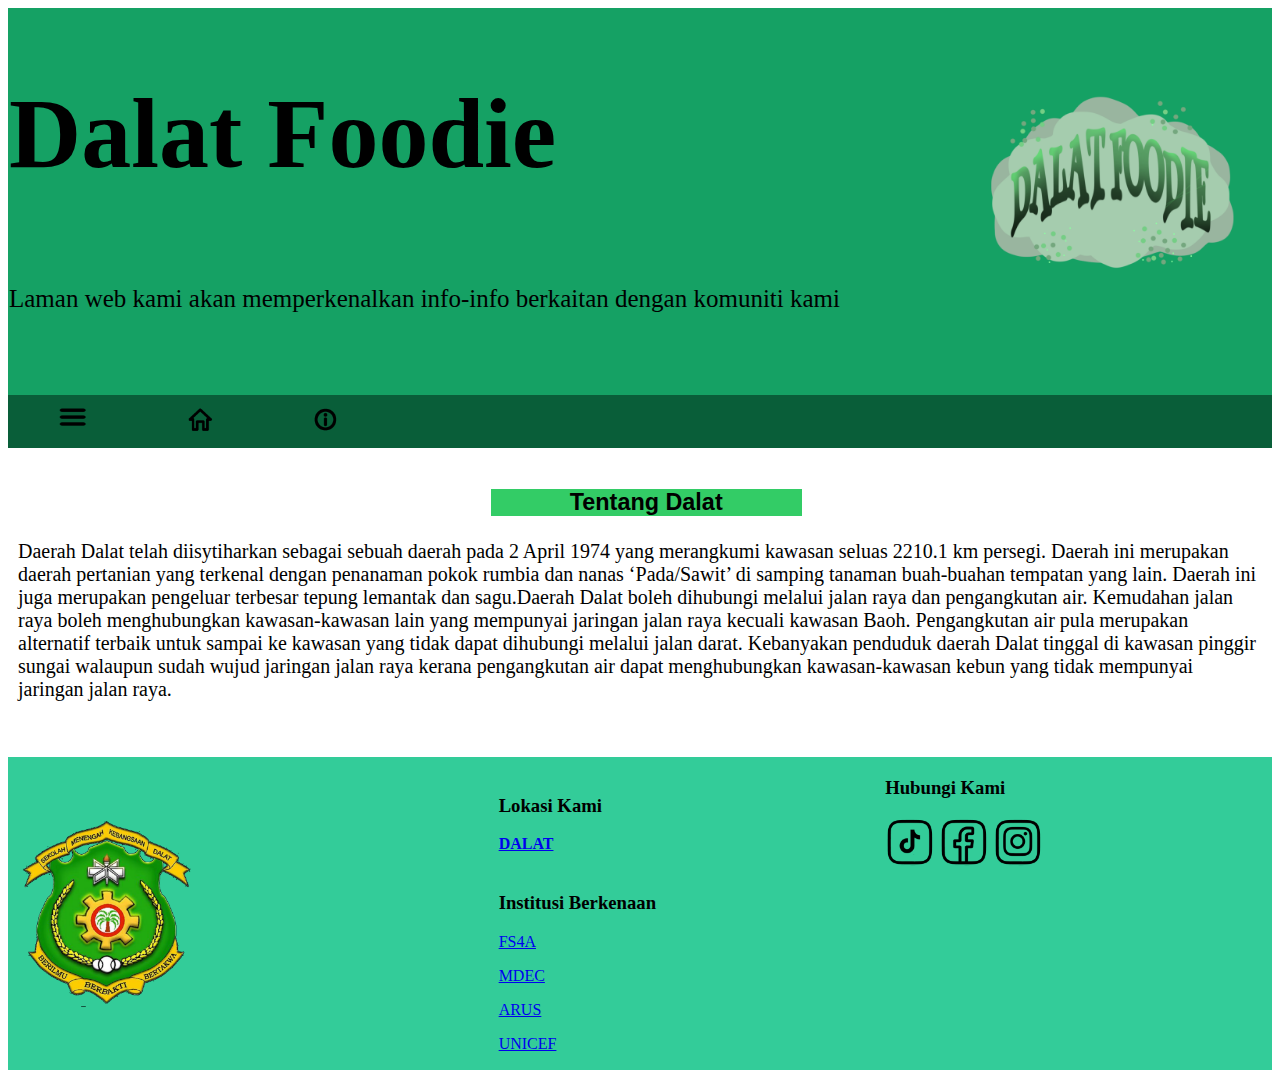
<file: index.html>
<!DOCTYPE html>
<html>
<head>
 <link href="styles.css" rel="stylesheet" type="text/css" />
<title>Dalat Foodie</title>
</head>
<body>




<div class="header"  style="background-color:#15a164">
<style>
        table, th, td {
        border:0px solid white;
        border-collapse:collapse;
	z-index:1;

        th, td {
        background-color:#15a164;
		text-align:left;
	
        }
   </style>

 <table style="width:100%" "height:"100px;" >
	  
        <tr>
		    
  <th> <h1 style="font-size:100px;">Dalat Foodie</h1></th>
 <th rowspan="2"><img src="logo.png" style="margin-left:55px;widht:250px;height:250px;"> 
</th>
         </tr>
	   
          <tr>
         <td><p>Laman web kami akan memperkenalkan info-info berkaitan dengan komuniti kami</p><br><br></td>
	
         </tr>
		 
       
        </table>

</div>

<div class="navbar">
   <div class="subnav">
       <button class="subnavbtn"><img src="menu.png" style="width:30px;height:20px;"><i class="fa fa-caret-down"></i></button>
        <div class="subnav-content">
         <a href="info.html">info makanan</a>
         <a href="kedai.html">kedai makan</a>
         <a href="penjual.html">penjual kecilan</a>
       </div>
    </div>
   <a href="index.html"><img src="home.png" style="width:25px;height:25px;"></a>
   <a href="about.html"><img src="about.png" style="width:25px;height:25px;"></a>
 </div>


<br>

 
<div class="main">
 <div class="ok">
	     <h3>Tentang Dalat<h3>
	  </div>
			  <p>Daerah Dalat telah diisytiharkan sebagai sebuah daerah pada 2 April 1974 yang merangkumi kawasan seluas 2210.1 km persegi.
Daerah ini merupakan daerah pertanian yang terkenal dengan penanaman pokok rumbia dan nanas ‘Pada/Sawit’ di samping tanaman buah-buahan tempatan yang lain.
Daerah ini juga merupakan pengeluar terbesar tepung lemantak dan sagu.Daerah Dalat boleh dihubungi melalui jalan raya dan pengangkutan air. 
Kemudahan jalan raya boleh menghubungkan kawasan-kawasan lain yang mempunyai jaringan jalan raya kecuali kawasan Baoh. Pengangkutan air pula merupakan alternatif terbaik untuk sampai ke kawasan yang tidak dapat dihubungi melalui jalan darat. 
Kebanyakan penduduk daerah Dalat tinggal di kawasan pinggir sungai walaupun sudah wujud jaringan jalan raya kerana pengangkutan air dapat menghubungkan kawasan-kawasan kebun yang tidak mempunyai jaringan jalan raya.</p>
	
</div>




<br>
<br>



      <table style="width:100%" "height:"80px;" >
	  
        <tr>
		     <th rowspan="2" style=" background-color:#33CC99;"><img src="smkd1.png" width="200px" height="200px"/></th>
		     <th style=" background-color:#33CC99;">
			                          <h3>Lokasi Kami</h3>
				 <a href="https://maps.app.goo.gl/WRC9nmmmjsgL6MvM6?g_st=aw">DALAT</a>
                 </form>
			 </th>
			 <th style=" background-color:#33CC99;">
			    <h3>Hubungi Kami</h3>
			   <a href="https://web.whatsapp.com/"><img src=tt.png alt="tt" width="50" height="50"></a>
               <a href="https://www.facebook.com/profile.php?id=100094657007022"><img src=fb.jpg alt="fb" width="50" height="50"></a>
               <a href="https://web.telegram.org/k/"><img src=ig.png alt="ig" width="50" height="50"></a>
				
			 </th>
         </tr>
	   
          <tr>
             <td style=" background-color:#33CC99;">
			 					     <h3>Institusi Berkenaan</h3>
				 <p><a href="https://futureskills.moe-dl.edu.my/utama">FS4A</a></p>
				 <p><a href="https://mdec.my/">MDEC</a><p/>
				 <p><a href="https://arusacademy.org.my/web/">ARUS</a></p>
				 <p><a href="https://help.unicef.org/malaysia/help-children-emergencies?utm_source=googleutm_medium=cpc&utm_campaign=CRE_MY_GOOGLE_SEARCH_BRAND_PROS_CONV_ALL_160123&utm_content=adid_644848746718&utm_term=adgroupid_144466395839&gad_source=1&gclid=CjwKCAjwmaO4BhAhEiwA5p4YL5AyLv9JEvvjX8KYzuJzLoRJIBFzr03EApvrZZQKt3wUd7CzKi4RkhoCHLIQAvD_BwE">
				 UNICEF</a></p>
	 </td>
			 <td style=" background-color:#33CC99;">
			   
				 
			 </td>
         </tr>
		 

       
        </table>

</body>
</html>
</file>
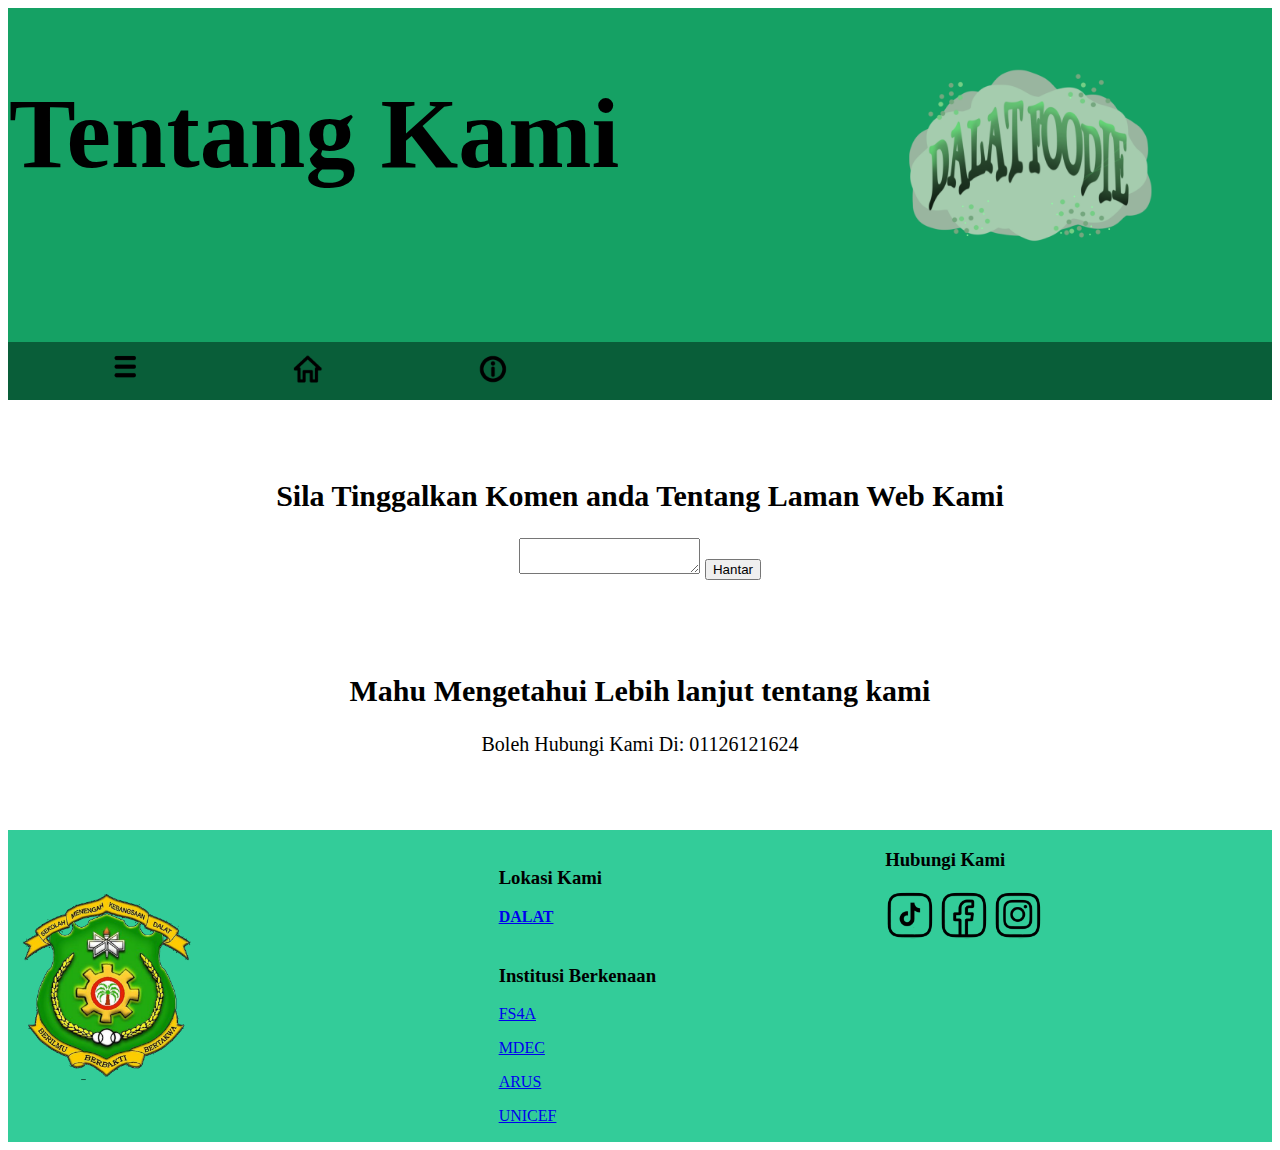
<file: about.html>
<!DOCTYPE html>
<html>
<head>
 <link href="styles.css" rel="stylesheet" type="text/css" />
<title>Dalat Foodie</title>
</head>
<body>




<div class="header"  style="background-color:#15a164">
<style>
        table, th, td {
        border:0px solid white;
        border-collapse:collapse;
	z-index:1;

        th, td {
        background-color:#15a164;
		text-align:left;
	
        }
   </style>

 <table style="width:100%" "height:"100px;" >
	  
        <tr>
		    
  <th> <h1 style="font-size:100px;">Tentang Kami</h1></th>
 <th rowspan="2"><img src="logo.png" style="margin-left:55px;widht:250px;height:250px;"> 
</th>
         </tr>
	   
          <tr>
         <td><p></p><br><br></td>
	
         </tr>
		 
       
        </table>

</div>



 

<div class="navbar">
   <div class="subnav">
       <button class="subnavbtn"><img src="menu.png" style="margin-left:55px;widht:30px;height:25px;"><i class="fa fa-caret-down"></i></button>
        <div class="subnav-content">
         <a href="info.html">info makanan</a>
         <a href="kedai.html">kedai makan</a>
         <a href="penjual.html">penjual kecilan</a>
       </div>
    </div>
   <a href="index.html"><img src="home.png" style="margin-left:55px;width:30px;height:30px;"></a>
   <a href="about.html"><img src="about.png" style="margin-left:55px;width:30px;height:30px;"></a>
 </div>


<br>
<br>
<br>
<div class="sip">
 <h2> Sila Tinggalkan Komen anda Tentang Laman Web Kami</h2>
 <form action="mailto:nurfirzanahqe@gmail.com" method="post" target="_blank">
                     <textarea name="komen" id="komen"></textarea>
 <input type="submit" value="Hantar">
<br>
<br>
<br>
<br>
<h2>Mahu Mengetahui Lebih lanjut tentang kami</h2>
<p> Boleh Hubungi Kami Di: 01126121624</p>
</div>




<br>

<br>
<br>



      <table style="width:100%" "height:"80px;" >
	  
        <tr>
		     <th rowspan="2" style=" background-color:#33CC99;"><img src="smkd1.png" width="200px" height="200px"/></th>
		     <th style=" background-color:#33CC99;">
			                          <h3>Lokasi Kami</h3>
				 <a href="https://maps.app.goo.gl/WRC9nmmmjsgL6MvM6?g_st=aw">DALAT</a>
                 </form>
			 </th>
			 <th style=" background-color:#33CC99;">
			    <h3>Hubungi Kami</h3>
			   <a href="https://web.whatsapp.com/"><img src=tt.png alt="tt" width="50" height="50"></a>
               <a href="https://www.facebook.com/profile.php?id=100094657007022"><img src=fb.jpg alt="fb" width="50" height="50"></a>
               <a href="https://web.telegram.org/k/"><img src=ig.png alt="ig" width="50" height="50"></a>
				
			 </th>
         </tr>
	   
          <tr>
             <td style=" background-color:#33CC99;">
			 					     <h3>Institusi Berkenaan</h3>
				 <p><a href="https://futureskills.moe-dl.edu.my/utama">FS4A</a></p>
				 <p><a href="https://mdec.my/">MDEC</a><p/>
				 <p><a href="https://arusacademy.org.my/web/">ARUS</a></p>
				 <p><a href="https://help.unicef.org/malaysia/help-children-emergencies?utm_source=googleutm_medium=cpc&utm_campaign=CRE_MY_GOOGLE_SEARCH_BRAND_PROS_CONV_ALL_160123&utm_content=adid_644848746718&utm_term=adgroupid_144466395839&gad_source=1&gclid=CjwKCAjwmaO4BhAhEiwA5p4YL5AyLv9JEvvjX8KYzuJzLoRJIBFzr03EApvrZZQKt3wUd7CzKi4RkhoCHLIQAvD_BwE">
				 UNICEF</a></p>
	 </td>
			 <td style=" background-color:#33CC99;">
			   
				 
			 </td>
         </tr>
		 

       
        </table>

</body>
</html>
</file>
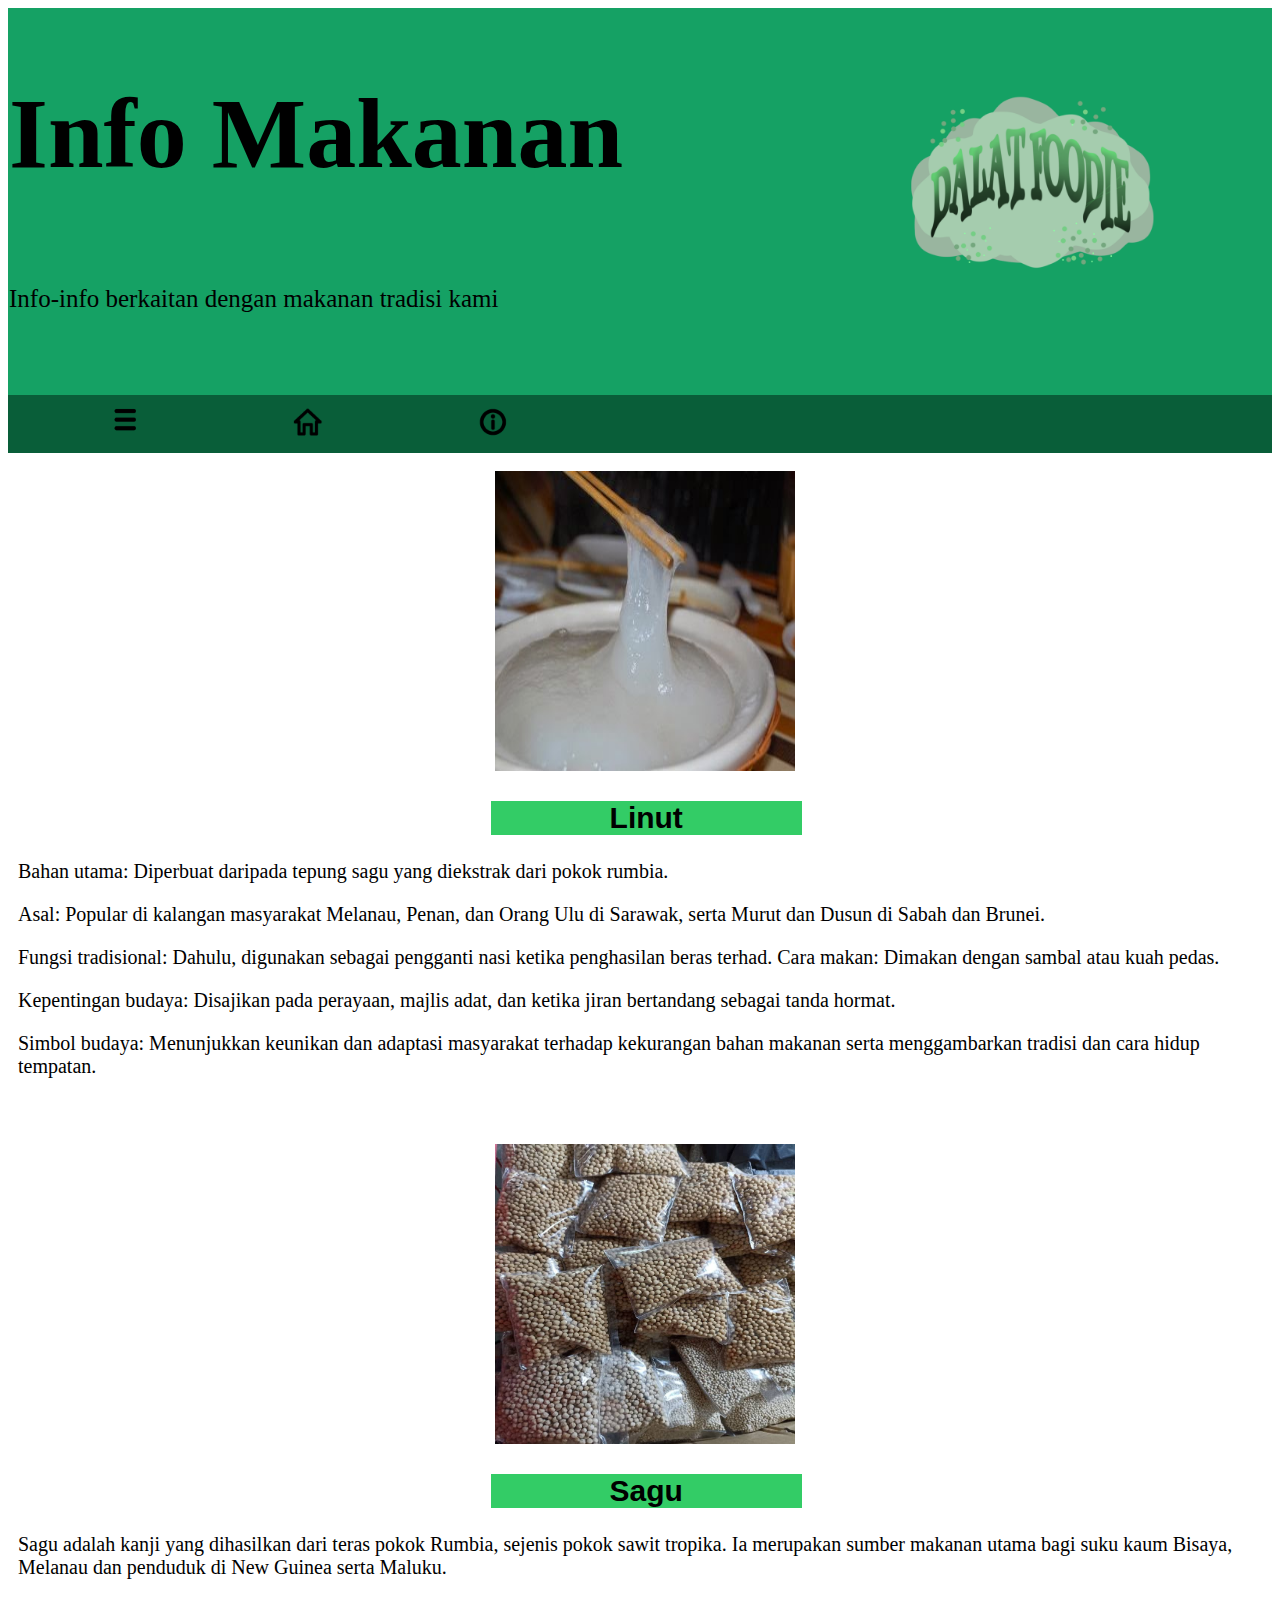
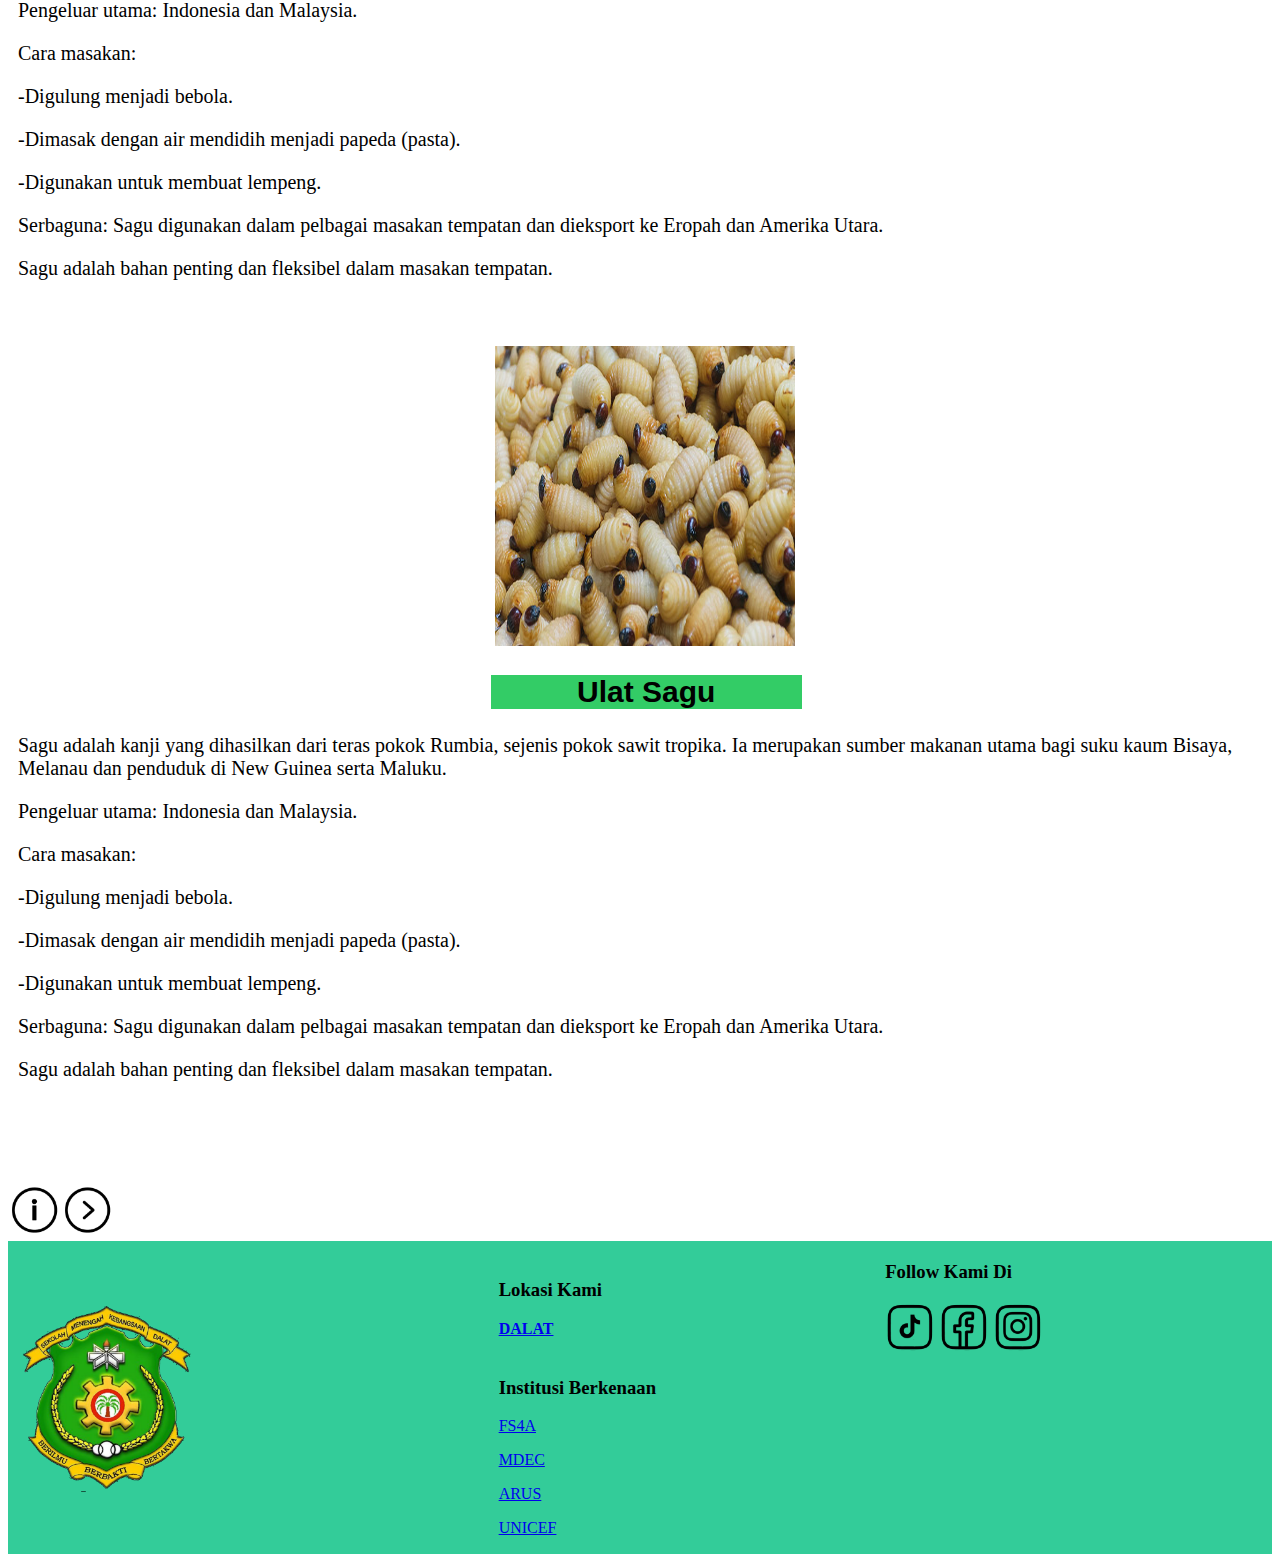
<file: info.html>
<!DOCTYPE html>
<html>
<head>
 <link href="styles.css" rel="stylesheet" type="text/css" />
<title>Dalat Foodie</title>
</head>
<body>




<div class="header"  style="background-color:#15a164">
<style>
        table, th, td {
        border:0px solid white;
        border-collapse:collapse;
	z-index:1;

        th, td {
        background-color:#15a164;
		text-align:left;
	
        }
   </style>

 <table style="width:100%" "height:"100px;" >
	  
        <tr>
		    
  <th> <h1 style="font-size:100px;">Info Makanan</h1></th>
 <th rowspan="2"><img src="logo.png" style="margin-left:55px;widht:250px;height:250px;"> 
</th>
         </tr>
	   
          <tr>
         <td><p>Info-info berkaitan dengan makanan tradisi kami</p><br><br></td>
	
         </tr>
		 
       
        </table>

</div>



 

<div class="navbar">
   <div class="subnav">
       <button class="subnavbtn"><img src="menu.png" style="margin-left:55px;widht:30px;height:25px;"><i class="fa fa-caret-down"></i></button>
        <div class="subnav-content">
         <a href="info.html">info makanan</a>
         <a href="kedai.html">kedai makan</a>
         <a href="penjual.html">penjual kecilan</a>
       </div>
    </div>
   <a href="index.html"><img src="home.png" style="margin-left:55px;width:30px;height:30px;"></a>
   <a href="about.html"><img src="about.png" style="margin-left:55px;width:30px;height:30px;"></a>
 </div>


<br>

 
	<div class="main">
			
			<div class="img">
			   <img src="ninut.jpg" width="300px" height="300px" style="margin-left:290px">
			   </div>
			   
		     	<div class="ok">
			    <h2>Linut</h2>
		     	</div>
			<p>Bahan utama: Diperbuat daripada tepung sagu yang diekstrak dari pokok rumbia.</p>
<p>Asal: Popular di kalangan masyarakat Melanau, Penan, dan Orang Ulu di Sarawak, serta Murut dan Dusun di Sabah dan Brunei.</p>
<p>Fungsi tradisional: Dahulu, digunakan sebagai pengganti nasi ketika penghasilan beras terhad.
Cara makan: Dimakan dengan sambal atau kuah pedas.</p>

<p>Kepentingan budaya: Disajikan pada perayaan, majlis adat, dan ketika jiran bertandang sebagai tanda hormat.</p>
<p>Simbol budaya: Menunjukkan keunikan dan adaptasi masyarakat terhadap kekurangan bahan makanan serta menggambarkan tradisi dan cara hidup tempatan.</p>

<br>
<br>
			
			
			    <div class="img">
                     <img src="sagu.jpg" width="300px" height="300px" style="margin-left:290px">
			    </div>

                        <div class="ok">
		                	<h2>Sagu</h2>
					    </div>
			
			<p>Sagu adalah kanji yang dihasilkan dari teras pokok Rumbia, sejenis pokok sawit tropika. Ia merupakan sumber makanan utama bagi suku kaum Bisaya, Melanau dan penduduk di New Guinea serta Maluku.</p>
<p>Pengeluar utama: Indonesia dan Malaysia.</p>
<p>Cara masakan: </p>
<p>-Digulung menjadi bebola.</p>
<p>-Dimasak dengan air mendidih menjadi papeda (pasta).</p>
<p>-Digunakan untuk membuat lempeng.</p>
<p>Serbaguna: Sagu digunakan dalam pelbagai masakan tempatan dan dieksport ke Eropah dan Amerika Utara. </p>
<p>Sagu adalah bahan penting dan fleksibel dalam masakan tempatan.</p>
<br>
<br>
  
                 <div class="img">
                     <img src="siet.jpg" width="300px" height="300px" style="margin-left:290px" >
			    </div>
 	 	 
                        <div class="ok">
			                 <h2>Ulat Sagu</h2>
			            </div
			<p>Sagu adalah kanji yang dihasilkan dari teras pokok Rumbia, sejenis pokok sawit tropika. Ia merupakan sumber makanan utama bagi suku kaum Bisaya, Melanau dan penduduk di New Guinea serta Maluku.</p>
<p>Pengeluar utama: Indonesia dan Malaysia.</p>
<p>Cara masakan: </p>
<p>-Digulung menjadi bebola.</p>
<p>-Dimasak dengan air mendidih menjadi papeda (pasta).</p>
<p>-Digunakan untuk membuat lempeng.</p>
<p>Serbaguna: Sagu digunakan dalam pelbagai masakan tempatan dan dieksport ke Eropah dan Amerika Utara. </p>
<p>Sagu adalah bahan penting dan fleksibel dalam masakan tempatan.</p>
<br>
<br>
                       
					   
					   </div>


<br>
<br>

         <table align="left" >
         <tr>
		 
		 <td style="border:1px solid white;border-radius:50px;background-color:white;">
		    <a href="about.html"><img src="i.png"  alt=next width=50px; height=50px;></a>
         </td>
 <td style="border:1px solid white;border-radius:50px;background-color:white;">
		    <a href="info1.html"><img src="next.jpg"  alt=next width=50px; height=50px;></a>
         </td>

		 </tr>
		 
		 </table>




<br>
<br>



      <table style="width:100%" "height:"80px;" >
	  
        <tr>
		     <th rowspan="2" style=" background-color:#33CC99;"><img src="smkd1.png" width="200px" height="200px"/></th>
		     <th style=" background-color:#33CC99;">
			                          <h3>Lokasi Kami</h3>
				 <a href="https://maps.app.goo.gl/WRC9nmmmjsgL6MvM6?g_st=aw">DALAT</a>
                 </form>
			 </th>
			 <th style=" background-color:#33CC99;">
			      <h3>Follow Kami Di</h3>
			   <a href="https://www.tiktok.com/@dalatfoodie_?lang=en"><img src=tt.png alt="tt" width="50" height="50"></a>
               <a href="https://web.facebook.com/profile.php?id=61569606660793"><img src=fb.jpg alt="fb" width="50" height="50"></a>
               <a href="https://www.instagram.com/dalat.foodie/"><img src=ig.png alt="ig" width="50" height="50"></a>

				
			 </th>
         </tr>
	   
          <tr>
             <td style=" background-color:#33CC99;">
			 					     <h3>Institusi Berkenaan</h3>
				 <p><a href="https://futureskills.moe-dl.edu.my/utama">FS4A</a></p>
				 <p><a href="https://mdec.my/">MDEC</a><p/>
				 <p><a href="https://arusacademy.org.my/web/">ARUS</a></p>
				 <p><a href="https://help.unicef.org/malaysia/help-children-emergencies?utm_source=googleutm_medium=cpc&utm_campaign=CRE_MY_GOOGLE_SEARCH_BRAND_PROS_CONV_ALL_160123&utm_content=adid_644848746718&utm_term=adgroupid_144466395839&gad_source=1&gclid=CjwKCAjwmaO4BhAhEiwA5p4YL5AyLv9JEvvjX8KYzuJzLoRJIBFzr03EApvrZZQKt3wUd7CzKi4RkhoCHLIQAvD_BwE">
				 UNICEF</a></p>
	 </td>
			 <td style=" background-color:#33CC99;">
			   
				 
			 </td>
         </tr>
		 

       
        </table>

</body>
</html>
</file>
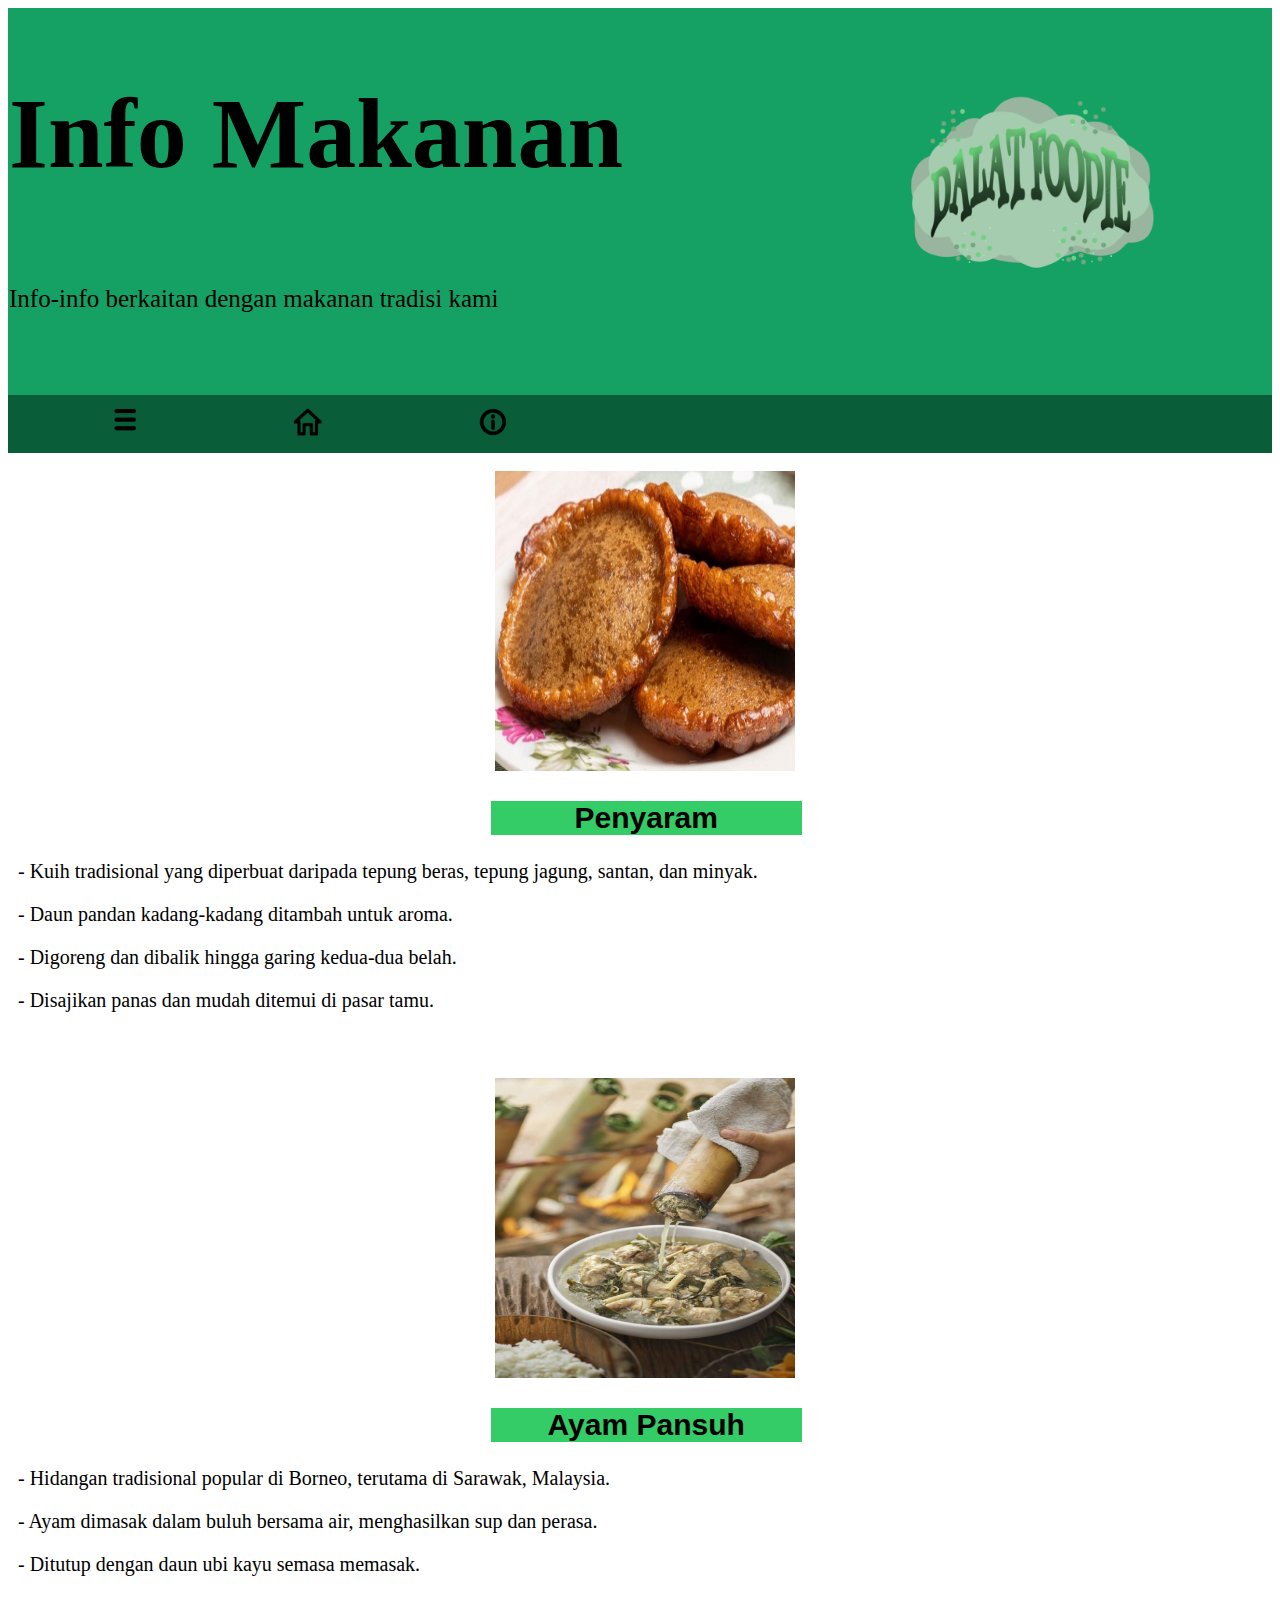
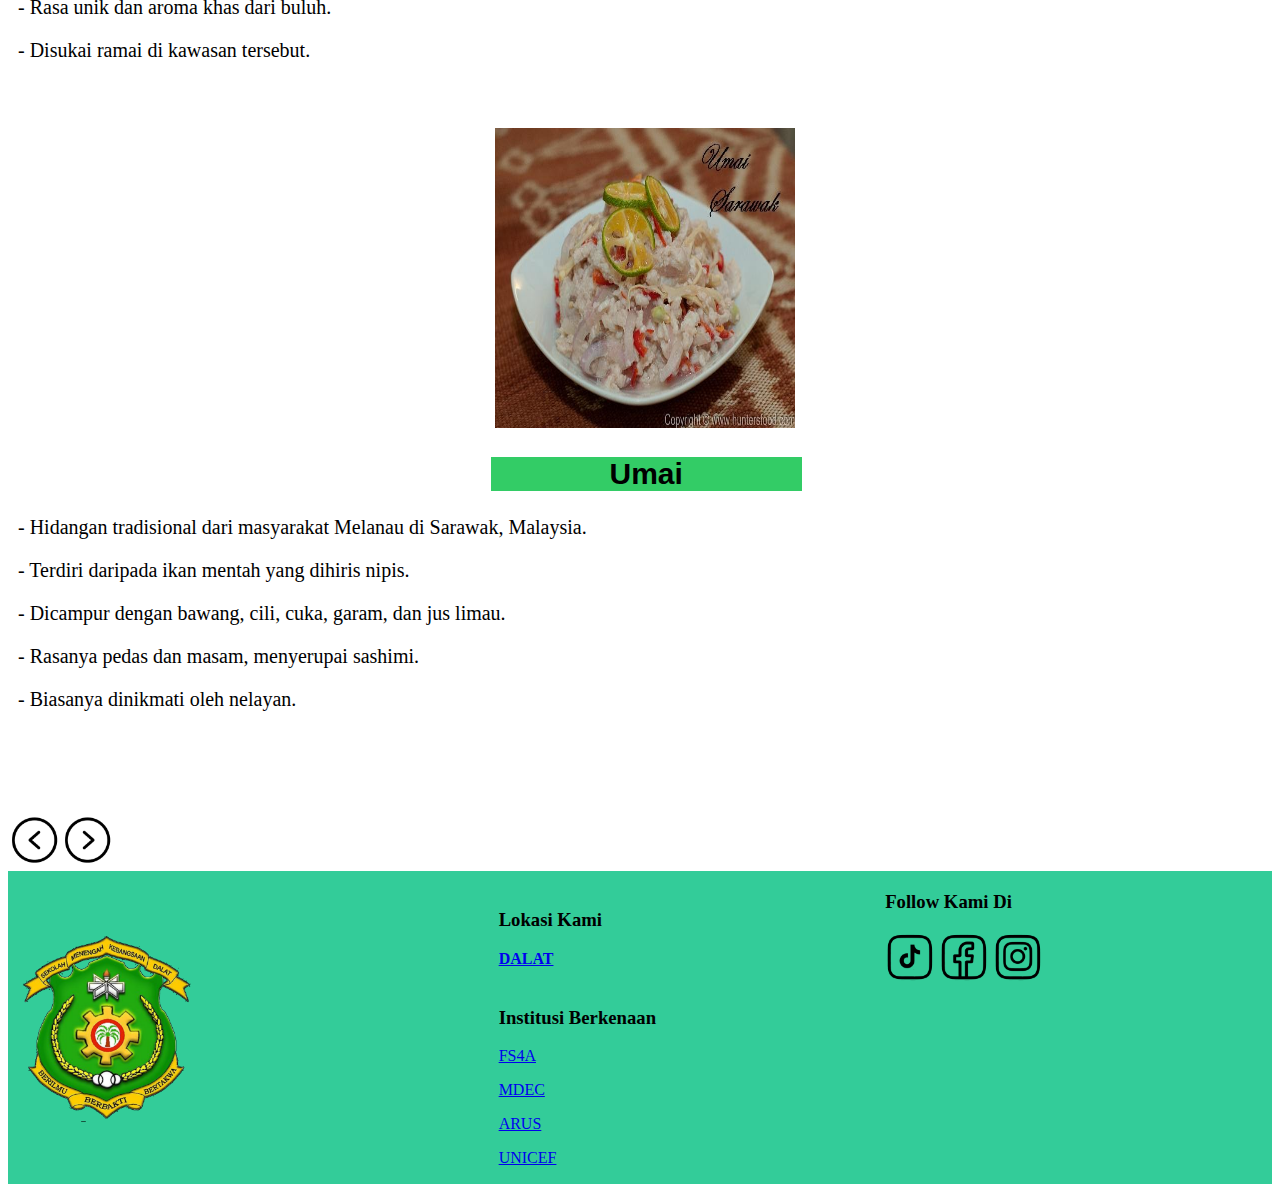
<file: info1.html>
<!DOCTYPE html>
<html>
<head>
 <link href="styles.css" rel="stylesheet" type="text/css" />
<title>Dalat Foodie</title>
</head>
<body>




<div class="header"  style="background-color:#15a164">
<style>
        table, th, td {
        border:0px solid white;
        border-collapse:collapse;
	z-index:1;

        th, td {
        background-color:#15a164;
		text-align:left;
	
        }
   </style>

 <table style="width:100%" "height:"100px;" >
	  
        <tr>
		    
  <th> <h1 style="font-size:100px;">Info Makanan</h1></th>
 <th rowspan="2"><img src="logo.png" style="margin-left:55px;widht:250px;height:250px;"> 
</th>
         </tr>
	   
          <tr>
         <td><p>Info-info berkaitan dengan makanan tradisi kami</p><br><br></td>
	
         </tr>
		 
       
        </table>

</div>



 

<div class="navbar">
   <div class="subnav">
       <button class="subnavbtn"><img src="menu.png" style="margin-left:55px;widht:30px;height:25px;"><i class="fa fa-caret-down"></i></button>
        <div class="subnav-content">
         <a href="info.html">info makanan</a>
         <a href="kedai.html">kedai makan</a>
         <a href="penjual.html">penjual kecilan</a>
       </div>
    </div>
   <a href="index.html"><img src="home.png" style="margin-left:55px;width:30px;height:30px;"></a>
   <a href="about.html"><img src="about.png" style="margin-left:55px;width:30px;height:30px;"></a>
 </div>


<br>

 



			<div class="main">
			
			<div class="img">
			   <img src="penyaram.jpg" width="300px" height="300px" style="margin-left:290px">
			   </div>
			   
		     	<div class="ok">
			    <h2>Penyaram</h2>
		     	</div>
			<p>- Kuih tradisional yang diperbuat daripada tepung beras, tepung jagung, santan, dan minyak.</p>
<p>- Daun pandan kadang-kadang ditambah untuk aroma.</p>
<p>- Digoreng dan dibalik hingga garing kedua-dua belah.</p>
<p>- Disajikan panas dan mudah ditemui di pasar tamu.</p>
<br>
<br>
			
			
			    <div class="img">
                     <img src="aympansuh.jpg" width="300px" height="300px" style="margin-left:290px">
			    </div>

                        <div class="ok">
		                	<h2>Ayam Pansuh</h2>
					    </div>
			
			<p>- Hidangan tradisional popular di Borneo, terutama di Sarawak, Malaysia.</p>
<p>- Ayam dimasak dalam buluh bersama air, menghasilkan sup dan perasa.</p>
<p>- Ditutup dengan daun ubi kayu semasa memasak.</p>
<p>- Rasa unik dan aroma khas dari buluh.</p>
<p>- Disukai ramai di kawasan tersebut.</p>  
<br>
<br>
                 <div class="img">
                     <img src="umai.jpg"  width="300px" height="300px" style="margin-left:290px">
			    </div>
 	 	 
                        <div class="ok">
			                 <h2>Umai</h2>
			            </div
			<p>- Hidangan tradisional dari masyarakat Melanau di Sarawak, Malaysia.</p>
<p>- Terdiri daripada ikan mentah yang dihiris nipis.</p>
<p>- Dicampur dengan bawang, cili, cuka, garam, dan jus limau.</p>
<p>- Rasanya pedas dan masam, menyerupai sashimi.</p>
<p>- Biasanya dinikmati oleh nelayan.</p>
<br>
<br>					   
					   </div>
					   
            <br>
			<br>
			
		 <table align="left" >
         <tr>
		 <td style="border:1px solid white;border-radius:50px;background-color:white;">
		    <a href="info.html"><img src="back.jpg"  alt=next width=50px; height=50px;></a>
         </td>
		 <td style="border:1px solid white;border-radius:50px;background-color:white;">
		    <a href="info2.html"><img src="next.jpg"  alt=next width=50px; height=50px;></a>
         </td>
		 </tr>
		 
		 </table>



<br>
<br>



      <table style="width:100%" "height:"80px;" >
	  
        <tr>
		     <th rowspan="2" style=" background-color:#33CC99;"><img src="smkd1.png" width="200px" height="200px"/></th>
		     <th style=" background-color:#33CC99;">
			                          <h3>Lokasi Kami</h3>
				 <a href="https://maps.app.goo.gl/WRC9nmmmjsgL6MvM6?g_st=aw">DALAT</a>
                 </form>
			 </th>
			 <th style=" background-color:#33CC99;">
			      <h3>Follow Kami Di</h3>
			   <a href="https://www.tiktok.com/@dalatfoodie_?lang=en"><img src=tt.png alt="tt" width="50" height="50"></a>
               <a href="https://web.facebook.com/profile.php?id=61569606660793"><img src=fb.jpg alt="fb" width="50" height="50"></a>
               <a href="https://www.instagram.com/dalat.foodie/"><img src=ig.png alt="ig" width="50" height="50"></a>

				
			 </th>
         </tr>
	   
          <tr>
             <td style=" background-color:#33CC99;">
			 					     <h3>Institusi Berkenaan</h3>
				 <p><a href="https://futureskills.moe-dl.edu.my/utama">FS4A</a></p>
				 <p><a href="https://mdec.my/">MDEC</a><p/>
				 <p><a href="https://arusacademy.org.my/web/">ARUS</a></p>
				 <p><a href="https://help.unicef.org/malaysia/help-children-emergencies?utm_source=googleutm_medium=cpc&utm_campaign=CRE_MY_GOOGLE_SEARCH_BRAND_PROS_CONV_ALL_160123&utm_content=adid_644848746718&utm_term=adgroupid_144466395839&gad_source=1&gclid=CjwKCAjwmaO4BhAhEiwA5p4YL5AyLv9JEvvjX8KYzuJzLoRJIBFzr03EApvrZZQKt3wUd7CzKi4RkhoCHLIQAvD_BwE">
				 UNICEF</a></p>
	 </td>
			 <td style=" background-color:#33CC99;">
			   
				 
			 </td>
         </tr>
		 

       
        </table>

</body>
</html>
</file>
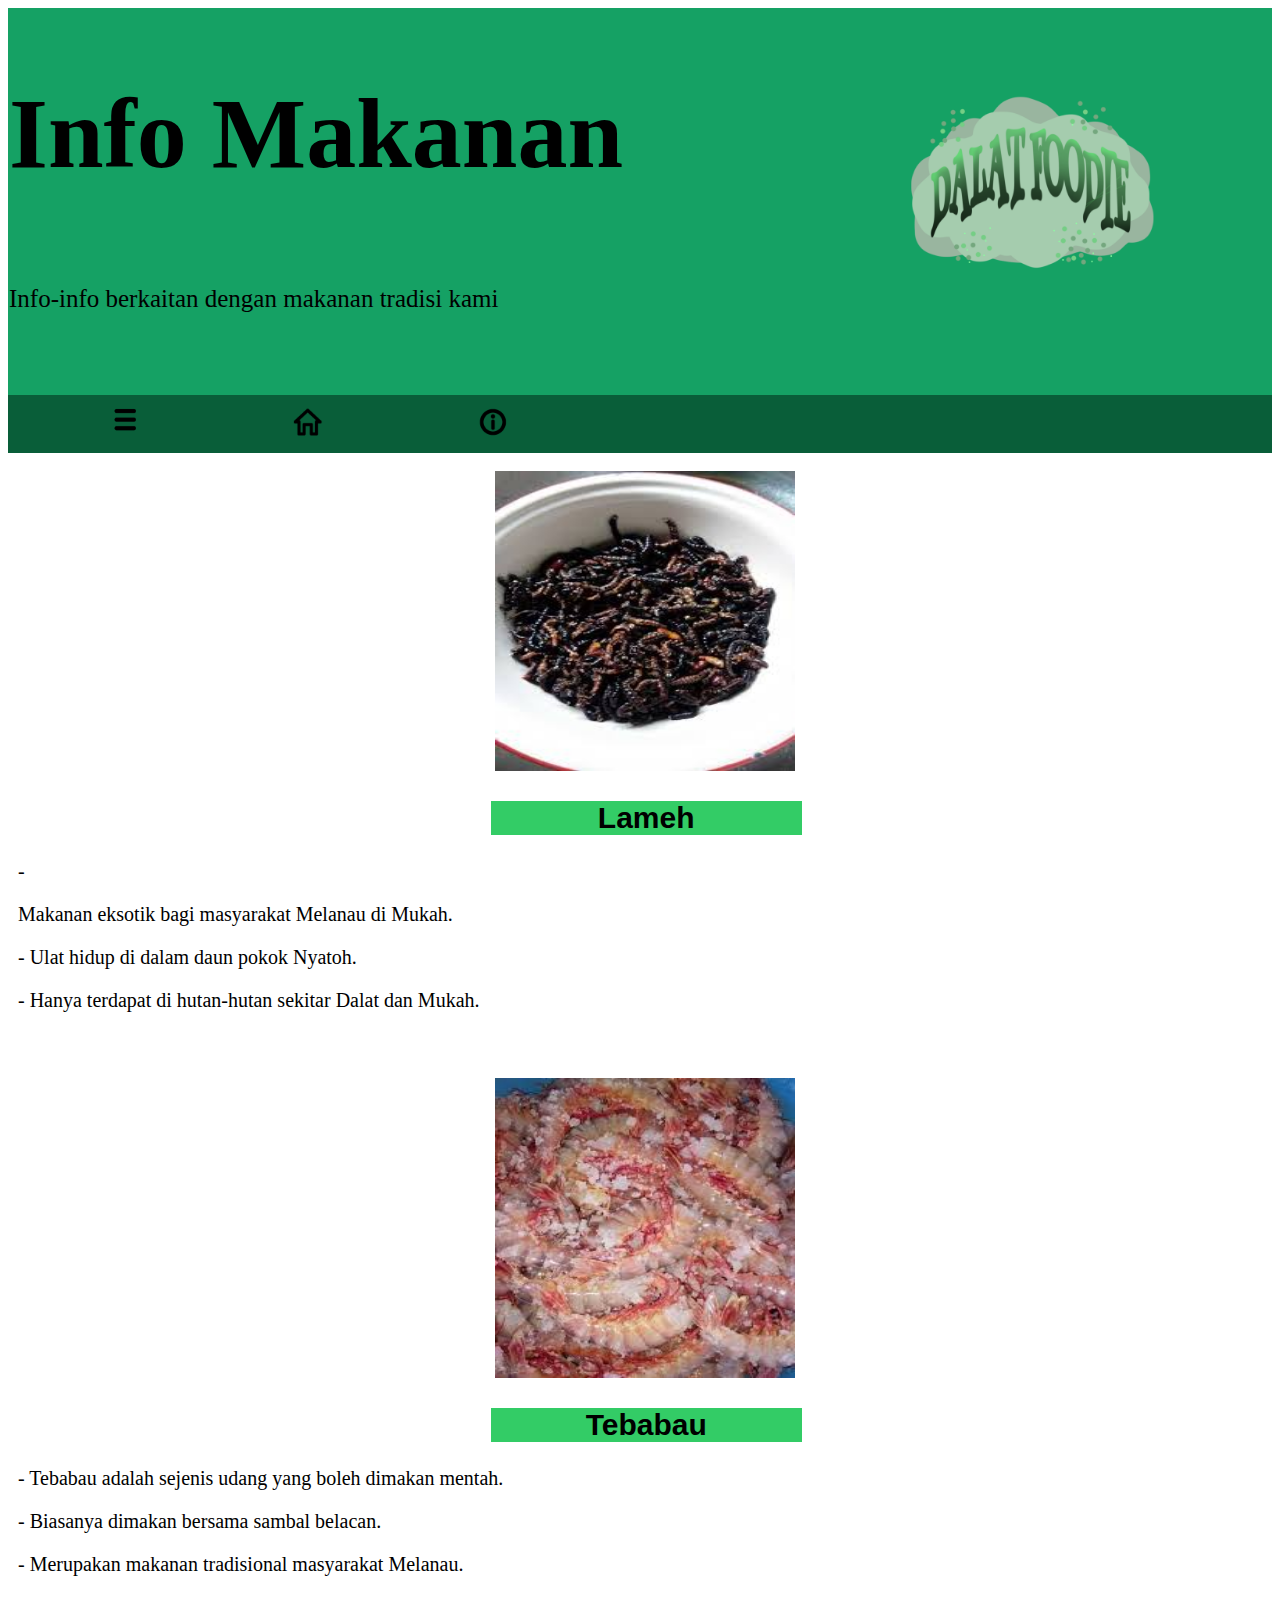
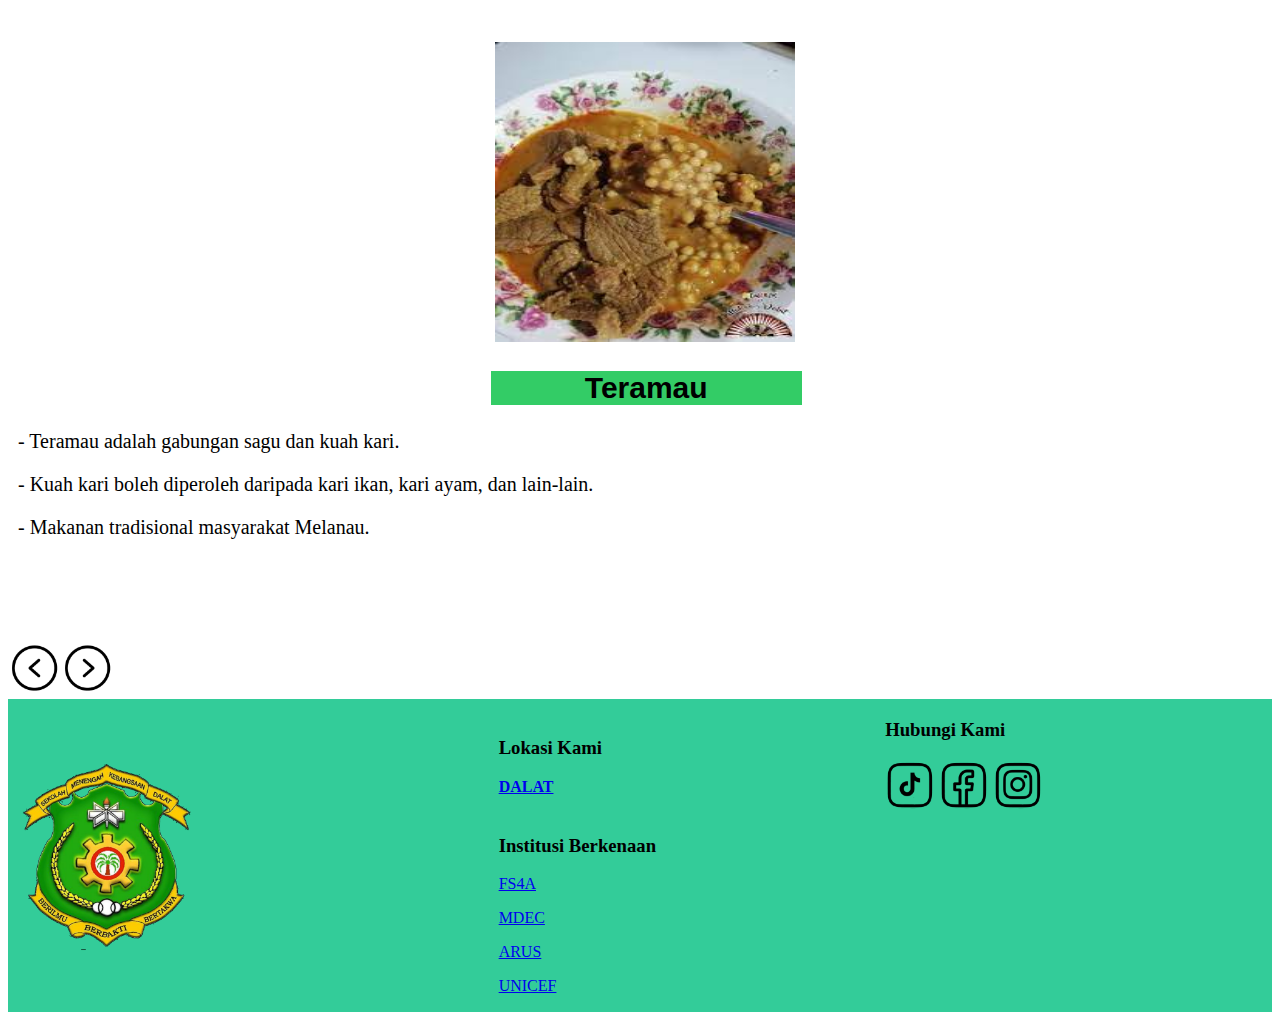
<file: info2.html>
<!DOCTYPE html>
<html>
<head>
 <link href="styles.css" rel="stylesheet" type="text/css" />
<title>Dalat Foodie</title>
</head>
<body>




<div class="header"  style="background-color:#15a164">
<style>
        table, th, td {
        border:0px solid white;
        border-collapse:collapse;
	z-index:1;

        th, td {
        background-color:#15a164;
		text-align:left;
	
        }
   </style>

 <table style="width:100%" "height:"100px;" >
	  
        <tr>
		    
  <th> <h1 style="font-size:100px;">Info Makanan</h1></th>
 <th rowspan="2"><img src="logo.png" style="margin-left:55px;widht:250px;height:250px;"> 
</th>
         </tr>
	   
          <tr>
         <td><p>Info-info berkaitan dengan makanan tradisi kami</p><br><br></td>
	
         </tr>
		 
       
        </table>

</div>



 

<div class="navbar">
   <div class="subnav">
       <button class="subnavbtn"><img src="menu.png" style="margin-left:55px;widht:30px;height:25px;"><i class="fa fa-caret-down"></i></button>
        <div class="subnav-content">
         <a href="info.html">info makanan</a>
         <a href="kedai.html">kedai makan</a>
         <a href="penjual.html">penjual kecilan</a>
       </div>
    </div>
   <a href="index.html"><img src="home.png" style="margin-left:55px;width:30px;height:30px;"></a>
   <a href="about.html"><img src="about.png" style="margin-left:55px;width:30px;height:30px;"></a>
 </div>


<br>

 
			<div class="main">
			
			<div class="img">
			   <img src="lameh.jpg" width="300px" height="300px" style="margin-left:290px">
			   </div>
			   
		     	<div class="ok">
			    <h2>Lameh</h2>
		     	</div>
			-<p> Makanan eksotik bagi masyarakat Melanau di Mukah.</p>
<p>- Ulat hidup di dalam daun pokok Nyatoh.</p>
<p>- Hanya terdapat di hutan-hutan sekitar Dalat dan Mukah.</p>
<br>
<br>
			
			
			    <div class="img">
                     <img src="tebabau.jpg" width="300px" height="300px" style="margin-left:290px">
			    </div>

                        <div class="ok">
		                	<h2>Tebabau</h2>
					    </div>
			
			<p>- Tebabau adalah sejenis udang yang boleh dimakan mentah.</p>
<p>- Biasanya dimakan bersama sambal belacan.</p>
<p>- Merupakan makanan tradisional masyarakat Melanau.</p>  
<br>
<br>
                 <div class="img">
                     <img src="teramau.jpg"  width="300px" height="300px" style="margin-left:290px">
			    </div>
 	 	 
                        <div class="ok">
			                 <h2>Teramau</h2>
			            </div
			<p>- Teramau adalah gabungan sagu dan kuah kari.</p>
<p>- Kuah kari boleh diperoleh daripada kari ikan, kari ayam, dan lain-lain.</p>
<p>- Makanan tradisional masyarakat Melanau.</p>
<br>
<br>					   
					   </div>
					   
            <br>
			<br>
			
		 <table align="left" >
         <tr>
		 <td style="border:1px solid white;border-radius:50px;background-color:white;">
		    <a href="info1.html"><img src="back.jpg"  alt=next width=50px; height=50px;></a>
         </td>
		 <td style="border:1px solid white;border-radius:50px;background-color:white;">
		    <a href="info3.html"><img src="next.jpg"  alt=next width=50px; height=50px;></a>
         </td>
		 </tr>
		 
		 </table>




<br>
<br>



      <table style="width:100%" "height:"80px;" >
	  
        <tr>
		     <th rowspan="2" style=" background-color:#33CC99;"><img src="smkd1.png" width="200px" height="200px"/></th>
		     <th style=" background-color:#33CC99;">
			                          <h3>Lokasi Kami</h3>
				 <a href="https://maps.app.goo.gl/WRC9nmmmjsgL6MvM6?g_st=aw">DALAT</a>
                 </form>
			 </th>
			 <th style=" background-color:#33CC99;">
			    <h3>Hubungi Kami</h3>
			   <a href="https://web.whatsapp.com/"><img src=tt.png alt="tt" width="50" height="50"></a>
               <a href="https://www.facebook.com/profile.php?id=100094657007022"><img src=fb.jpg alt="fb" width="50" height="50"></a>
               <a href="https://web.telegram.org/k/"><img src=ig.png alt="ig" width="50" height="50"></a>
				
			 </th>
         </tr>
	   
          <tr>
             <td style=" background-color:#33CC99;">
			 					     <h3>Institusi Berkenaan</h3>
				 <p><a href="https://futureskills.moe-dl.edu.my/utama">FS4A</a></p>
				 <p><a href="https://mdec.my/">MDEC</a><p/>
				 <p><a href="https://arusacademy.org.my/web/">ARUS</a></p>
				 <p><a href="https://help.unicef.org/malaysia/help-children-emergencies?utm_source=googleutm_medium=cpc&utm_campaign=CRE_MY_GOOGLE_SEARCH_BRAND_PROS_CONV_ALL_160123&utm_content=adid_644848746718&utm_term=adgroupid_144466395839&gad_source=1&gclid=CjwKCAjwmaO4BhAhEiwA5p4YL5AyLv9JEvvjX8KYzuJzLoRJIBFzr03EApvrZZQKt3wUd7CzKi4RkhoCHLIQAvD_BwE">
				 UNICEF</a></p>
	 </td>
			 <td style=" background-color:#33CC99;">
			   
				 
			 </td>
         </tr>
		 

       
        </table>

</body>
</html>
</file>
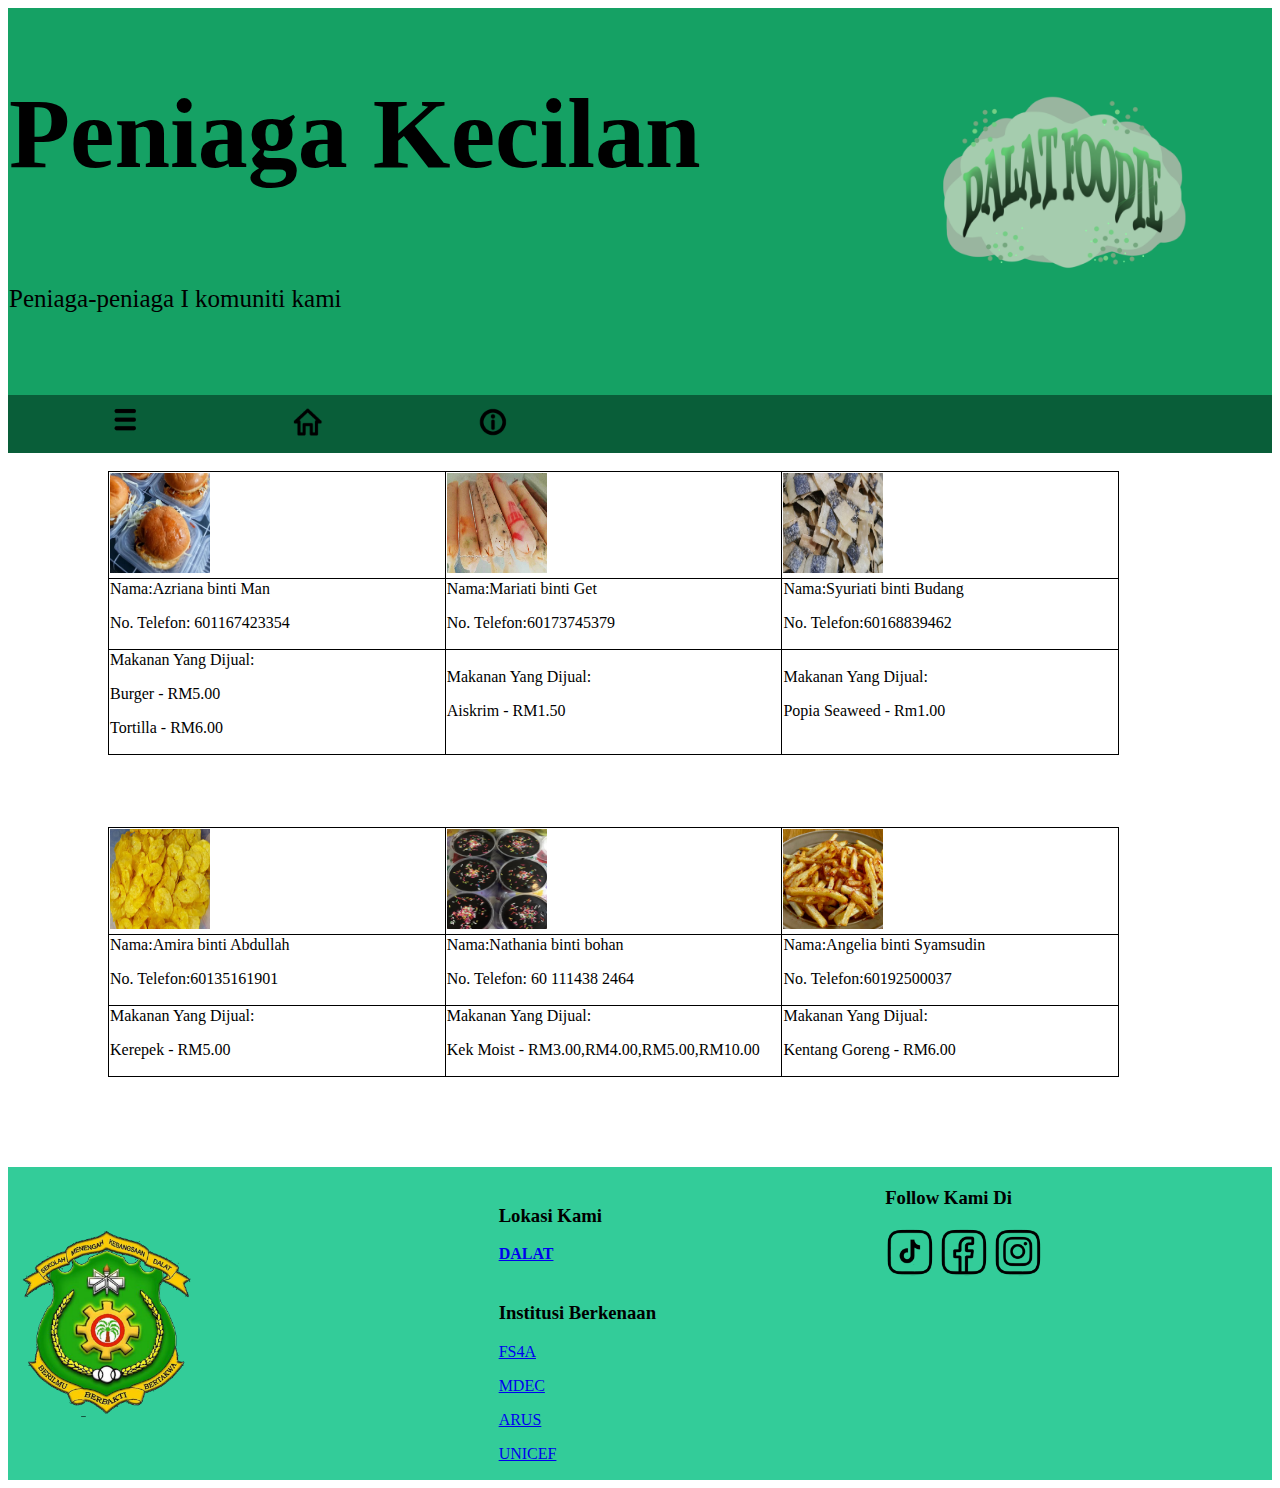
<file: penjual.html>
<!DOCTYPE html>
<html>
<head>
 <link href="styles.css" rel="stylesheet" type="text/css" />
<title>Dalat Foodie</title>
</head>
<body>




<div class="header"  style="background-color:#15a164">
<style>
        table, th, td {
        border:0px solid white;
        border-collapse:collapse;
	z-index:1;

        th, td {
        background-color:#15a164;
		text-align:left;
	
        }
   </style>

 <table style="width:100%" "height:"100px;" >
	  
        <tr>
		    
  <th> <h1 style="font-size:100px;">Peniaga Kecilan</h1></th>
 <th rowspan="2"><img src="logo.png" style="margin-left:55px;widht:250px;height:250px;"> 
</th>
         </tr>
	   
          <tr>
         <td><p>Peniaga-peniaga I komuniti kami</p><br><br></td>
	
         </tr>
		 
       
        </table>

</div>



 

<div class="navbar">
   <div class="subnav">
       <button class="subnavbtn"><img src="menu.png" style="margin-left:55px;widht:30px;height:25px;"><i class="fa fa-caret-down"></i></button>
        <div class="subnav-content">
         <a href="info.html">info makanan</a>
         <a href="kedai.html">kedai makan</a>
         <a href="penjual.html">penjual kecilan</a>
       </div>
    </div>
   <a href="index.html"><img src="home.png" style="margin-left:55px;width:30px;height:30px;"></a>
   <a href="about.html"><img src="about.png" style="margin-left:55px;width:30px;height:30px;"></a>
 </div>


<br>

 
    <table style= "width:80%; margin-left:100px;">
             <tr>
                 <th style="width:30%;border: 1px solid black;background-color:white;border-radius:50px;margin-left:150px;"><img src="burger.jpg" width="100px" height="100px"/></th>
                 <th style="width:30%;border: 1px solid black;background-color:white;border-radius:50px;margin-left:100px;"><img src="aiskrim.jpg" width="100px" height="100px"></th>
                 <th style="width:30%;border: 1px solid black;background-color:white;border-radius:50px;margin-left:100px;"><img src="popia.jpg" width="100px" height="100px"></th>
             </tr>
             <tr>
                 <td style="width:30%;border: 1px solid black;background-color:white;border-radius:50px;">Nama:Azriana binti Man<p>No. Telefon: 601167423354</p></td>
                 <td style="width:30%;border: 1px solid black;background-color:white;border-radius:50px;">Nama:Mariati binti Get<p>No. Telefon:60173745379</p></td>
                 <td style="width:30%;border: 1px solid black;background-color:white;border-radius:50px;">Nama:Syuriati binti Budang<p>No. Telefon:60168839462</td>
             </tr>
             <tr>
                 <td style="width:30%;border: 1px solid black;background-color:white;border-radius:50px;">Makanan Yang Dijual:<p>Burger - RM5.00</p><p>Tortilla - RM6.00</p></td>
                 <td style="width:30%;border: 1px solid black;background-color:white;border-radius:50px;">Makanan Yang Dijual:<p>Aiskrim - RM1.50</p></td>
                 <td style="width:30%;border: 1px solid black;background-color:white;border-radius=50px;">Makanan Yang Dijual:<p>Popia Seaweed - Rm1.00</p></td>
             </tr>
         </table>
      </div>
	  
	  <br> 
	  <br>
	  <br>
	  <br>
	  

   	     <table style= "width:80%; margin-left:100px;">
             <tr>
                 <th style="width:30%;border: 1px solid black;background-color:white;border-radius:50px;"><img src="kerepek.png" width="100px" height="100px"/></th>
                 <th style="width:30%;border: 1px solid black;background-color:white;border-radius:50px;"><img src="kek.jpg" width="100px" height="100px"></th>
                 <th style="width:30%;border: 1px solid black;background-color:white;border-radius:50px;"><img src="fries.jpg" width="100px" height="100px"></th>
             </tr>
             <tr>
                 <td style="width:30%;border: 1px solid black;background-color:white;border-radius:50px;">Nama:Amira binti Abdullah<p>No. Telefon:60135161901</p></td>
                 <td style="width:30%;border: 1px solid black;background-color:white;border-radius:50px;">Nama:Nathania binti bohan<p>No. Telefon:
60 111438 2464</p></td>
                 <td style="width:30%;border: 1px solid black;background-color:white;border-radius:50px;">Nama:Angelia binti Syamsudin<p>No. Telefon:60192500037</td>
             </tr>
             <tr>
                 <td style="width:30%;border: 1px solid black;background-color:white;border-radius:50px;">Makanan Yang Dijual:<p>Kerepek - RM5.00</p></td>
                 <td style="width:30%;border: 1px solid black;background-color:white;border-radius:50px;">Makanan Yang Dijual:<p>Kek Moist - RM3.00,RM4.00,RM5.00,RM10.00</p></td>
                 <td style="width:30%;border: 1px solid black;background-color:white;border-radius:50px;">Makanan Yang Dijual:<p>Kentang Goreng - RM6.00</p></td>
             </tr>
			 
			 </table>
			 
			 <br>


<br>
<br>

         <table align="left" >
         <tr>
		 
		 <td style="border:1px solid white;border-radius:50px;background-color:white;">
		          </td>
		 </tr>
		 
		 </table>




<br>
<br>



      <table style="width:100%" "height:"80px;" >
	  
        <tr>
		     <th rowspan="2" style=" background-color:#33CC99;"><img src="smkd1.png" width="200px" height="200px"/></th>
		     <th style=" background-color:#33CC99;">
			                          <h3>Lokasi Kami</h3>
				 <a href="https://maps.app.goo.gl/WRC9nmmmjsgL6MvM6?g_st=aw">DALAT</a>
                 </form>
			 </th>
			 <th style=" background-color:#33CC99;">
			      <h3>Follow Kami Di</h3>
			   <a href="https://www.tiktok.com/@dalatfoodie_?lang=en"><img src=tt.png alt="tt" width="50" height="50"></a>
               <a href="https://web.facebook.com/profile.php?id=61569606660793"><img src=fb.jpg alt="fb" width="50" height="50"></a>
               <a href="https://www.instagram.com/dalat.foodie/"><img src=ig.png alt="ig" width="50" height="50"></a>

				
			 </th>
         </tr>
	   
          <tr>
             <td style=" background-color:#33CC99;">
			 					     <h3>Institusi Berkenaan</h3>
				 <p><a href="https://futureskills.moe-dl.edu.my/utama">FS4A</a></p>
				 <p><a href="https://mdec.my/">MDEC</a><p/>
				 <p><a href="https://arusacademy.org.my/web/">ARUS</a></p>
				 <p><a href="https://help.unicef.org/malaysia/help-children-emergencies?utm_source=googleutm_medium=cpc&utm_campaign=CRE_MY_GOOGLE_SEARCH_BRAND_PROS_CONV_ALL_160123&utm_content=adid_644848746718&utm_term=adgroupid_144466395839&gad_source=1&gclid=CjwKCAjwmaO4BhAhEiwA5p4YL5AyLv9JEvvjX8KYzuJzLoRJIBFzr03EApvrZZQKt3wUd7CzKi4RkhoCHLIQAvD_BwE">
				 UNICEF</a></p>
	 </td>
			 <td style=" background-color:#33CC99;">
			   
				 
			 </td>
         </tr>
		 

       
        </table>

</body>
</html>
</file>
<file: styles.css>
.navbar {
  overflow: hidden;
 align:center;
  background-color:#095e39; 
}

.navbar a {
  float: left;
  font-size: 16px;
  color: white;
  text-align: center;
  padding: 12px 50px;
  text-decoration: none;
}

.subnav {
  float: left;
  overflow: hidden;
}

.subnav .subnavbtn {
  font-size: 16px;  
  border: none;
  outline: none;
  color: white;
  padding: 12px 50px;
  background-color: inherit;
  font-family: inherit;
  margin: 0;
}

.navbar a:hover, .subnav:hover .subnavbtn {
  background-color: #64ba64;
}

.subnav-content {
  display: none;
  position: absolute;
  padding: 2px 50px;
  left: 8px;
  background-color: #64ba64;
  width: 100%;
  z-index: 1;
}

.subnav-content a {
  float: left;
  color: white;
  text-decoration: none;
}

.subnav-content a:hover {
  background-color: #eee;
  color: black;
}

.subnav:hover .subnav-content {
  display: block;
}





.header{
font-size:25px; 
background-image:url('bg1.5.jpg'); 
}


  .ok{
  background-color:#33cc66;
  text-align:center;
  width: 25%;
 margin-left:38%;
  font-family:'Outfit',sans-serif ;
  
  }

.main{
  font-size: 20px; 
  padding: 0px 10px;
  font-style:sans-serif ;
  }


.sip{
text-align:center;
font-size:20px;
}


.img{
 margin-left:15%;
}
</file>
